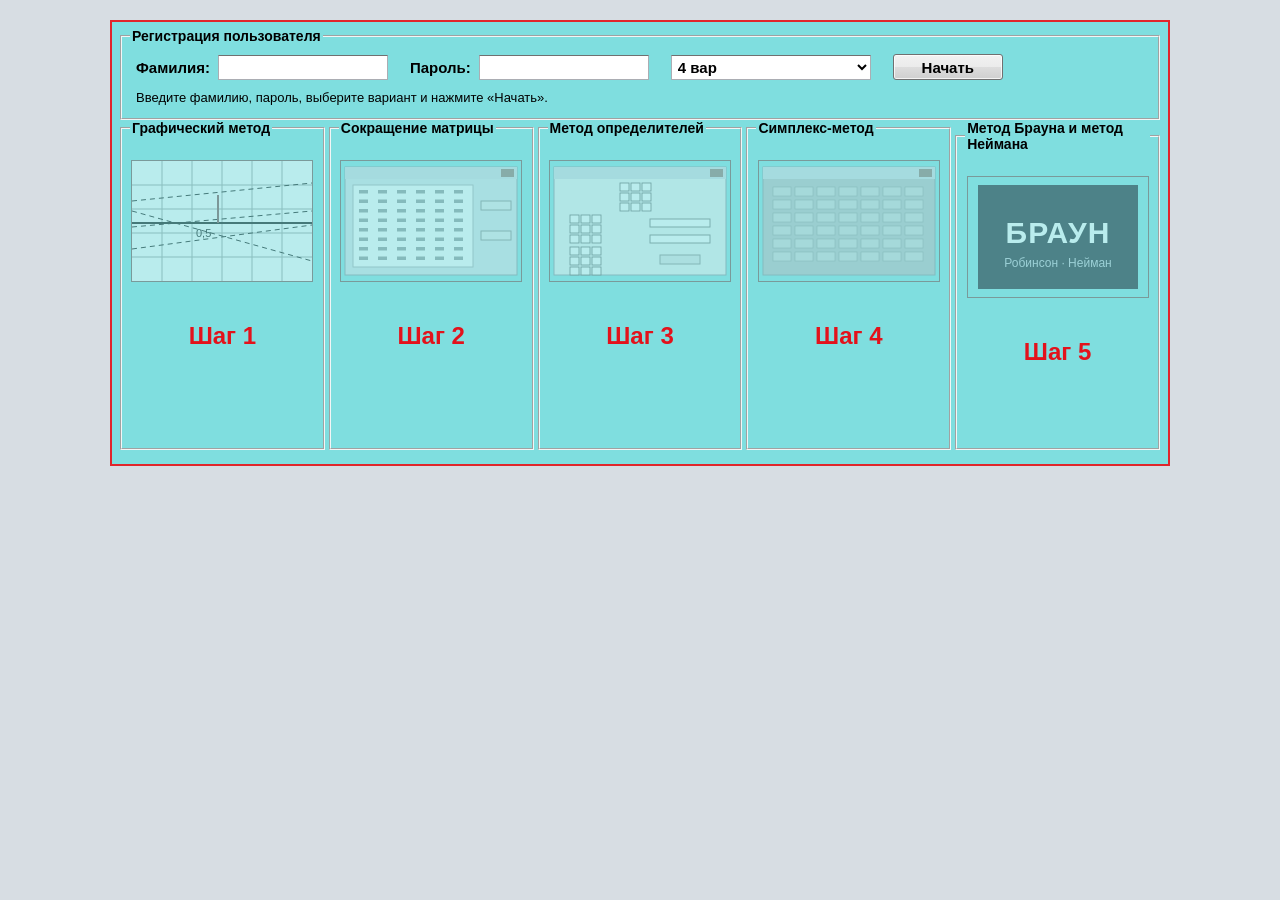
<file: index.html>
<!doctype html>
<html lang="ru">
<head>
  <meta charset="utf-8">
  <meta name="viewport" content="width=device-width, initial-scale=1">
  <title>Тренажёр по теории игр</title>
  <link rel="icon" href="data:,">
  <link rel="stylesheet" href="css/style.css">
</head>
<body>
  <main id="app"></main>
  <noscript>Для работы тренажёра нужен JavaScript.</noscript>

  <!-- Обычные скрипты, а не ES-модули: python -m http.server на Windows
       иногда отдаёт .js как text/plain, и модули тогда не загружаются. -->
  <script src="js/solvers.js"></script>
  <script src="js/variants.js"></script>
  <script src="js/ui.js"></script>
  <script src="js/step1.js"></script>
  <script src="js/step2.js"></script>
  <script src="js/step3.js"></script>
  <script src="js/step4.js"></script>
  <script src="js/step5.js"></script>
  <script src="js/main.js"></script>
</body>
</html>
</file>
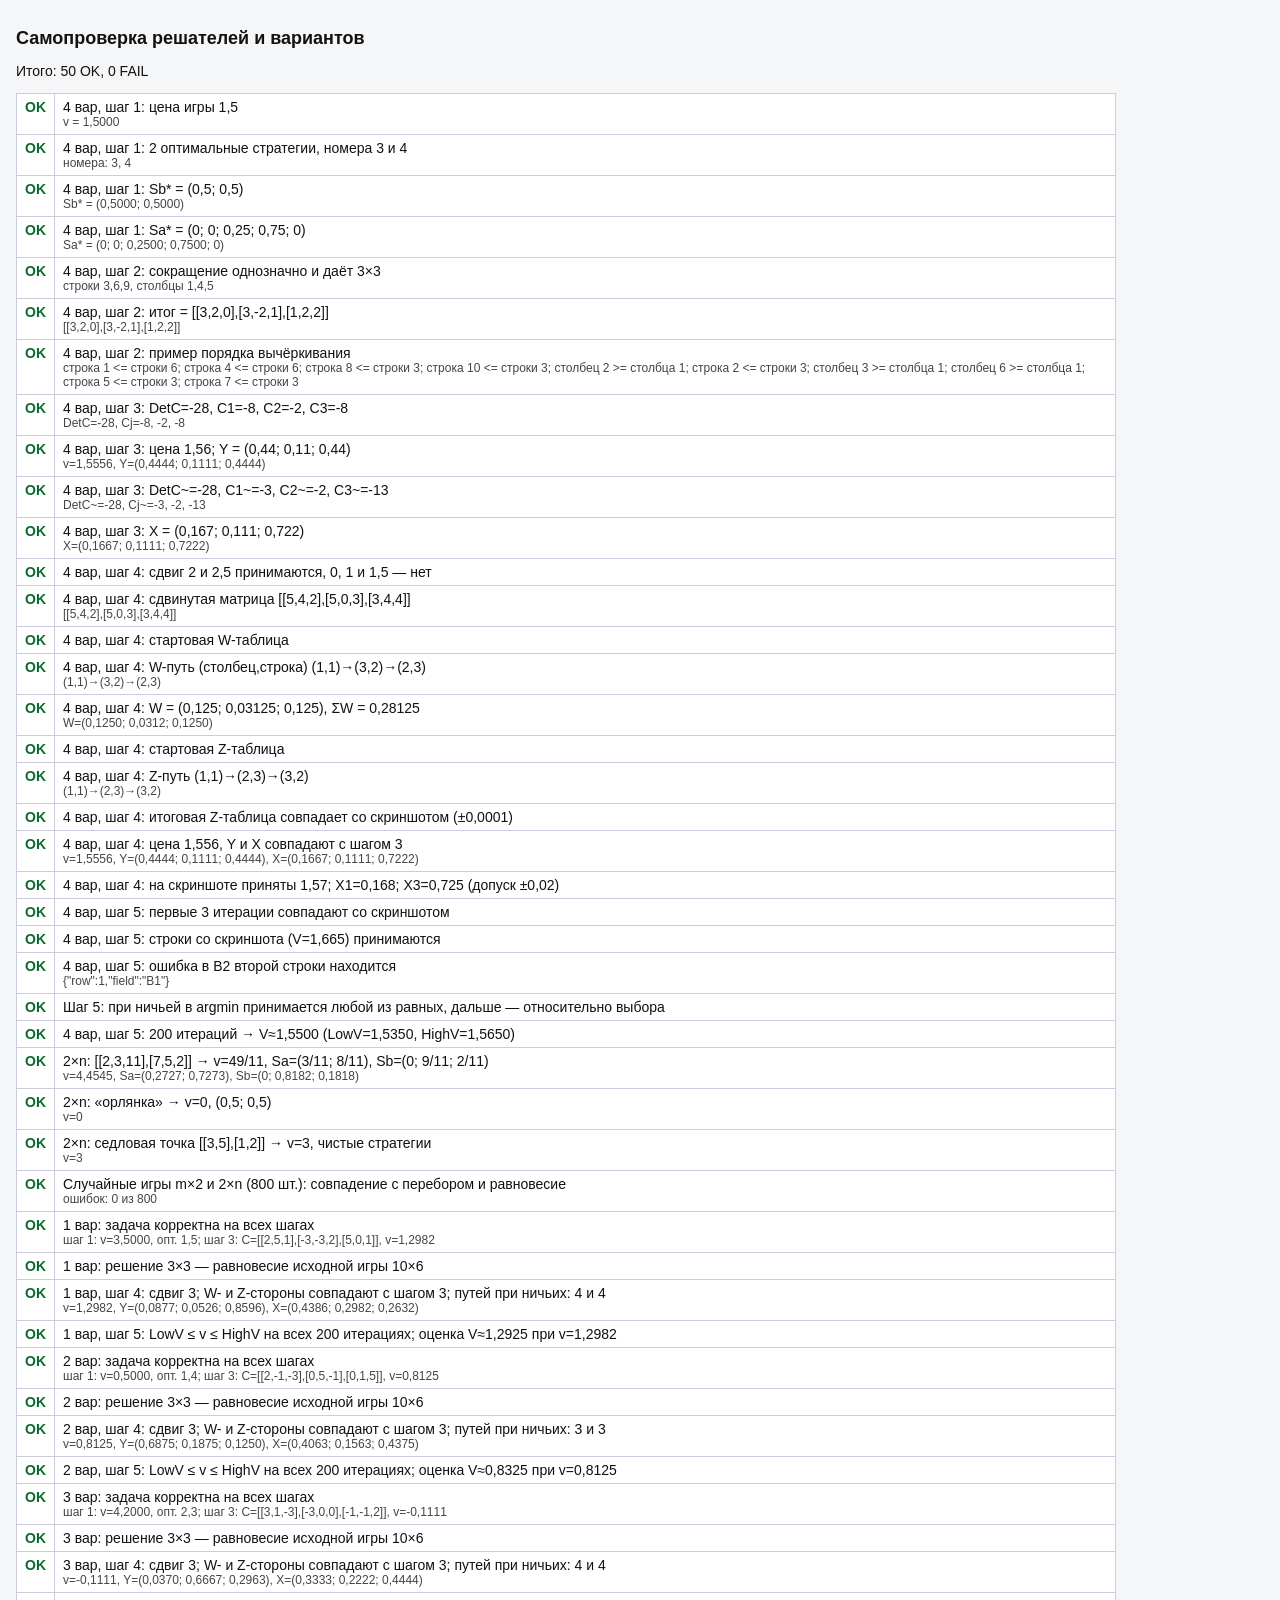
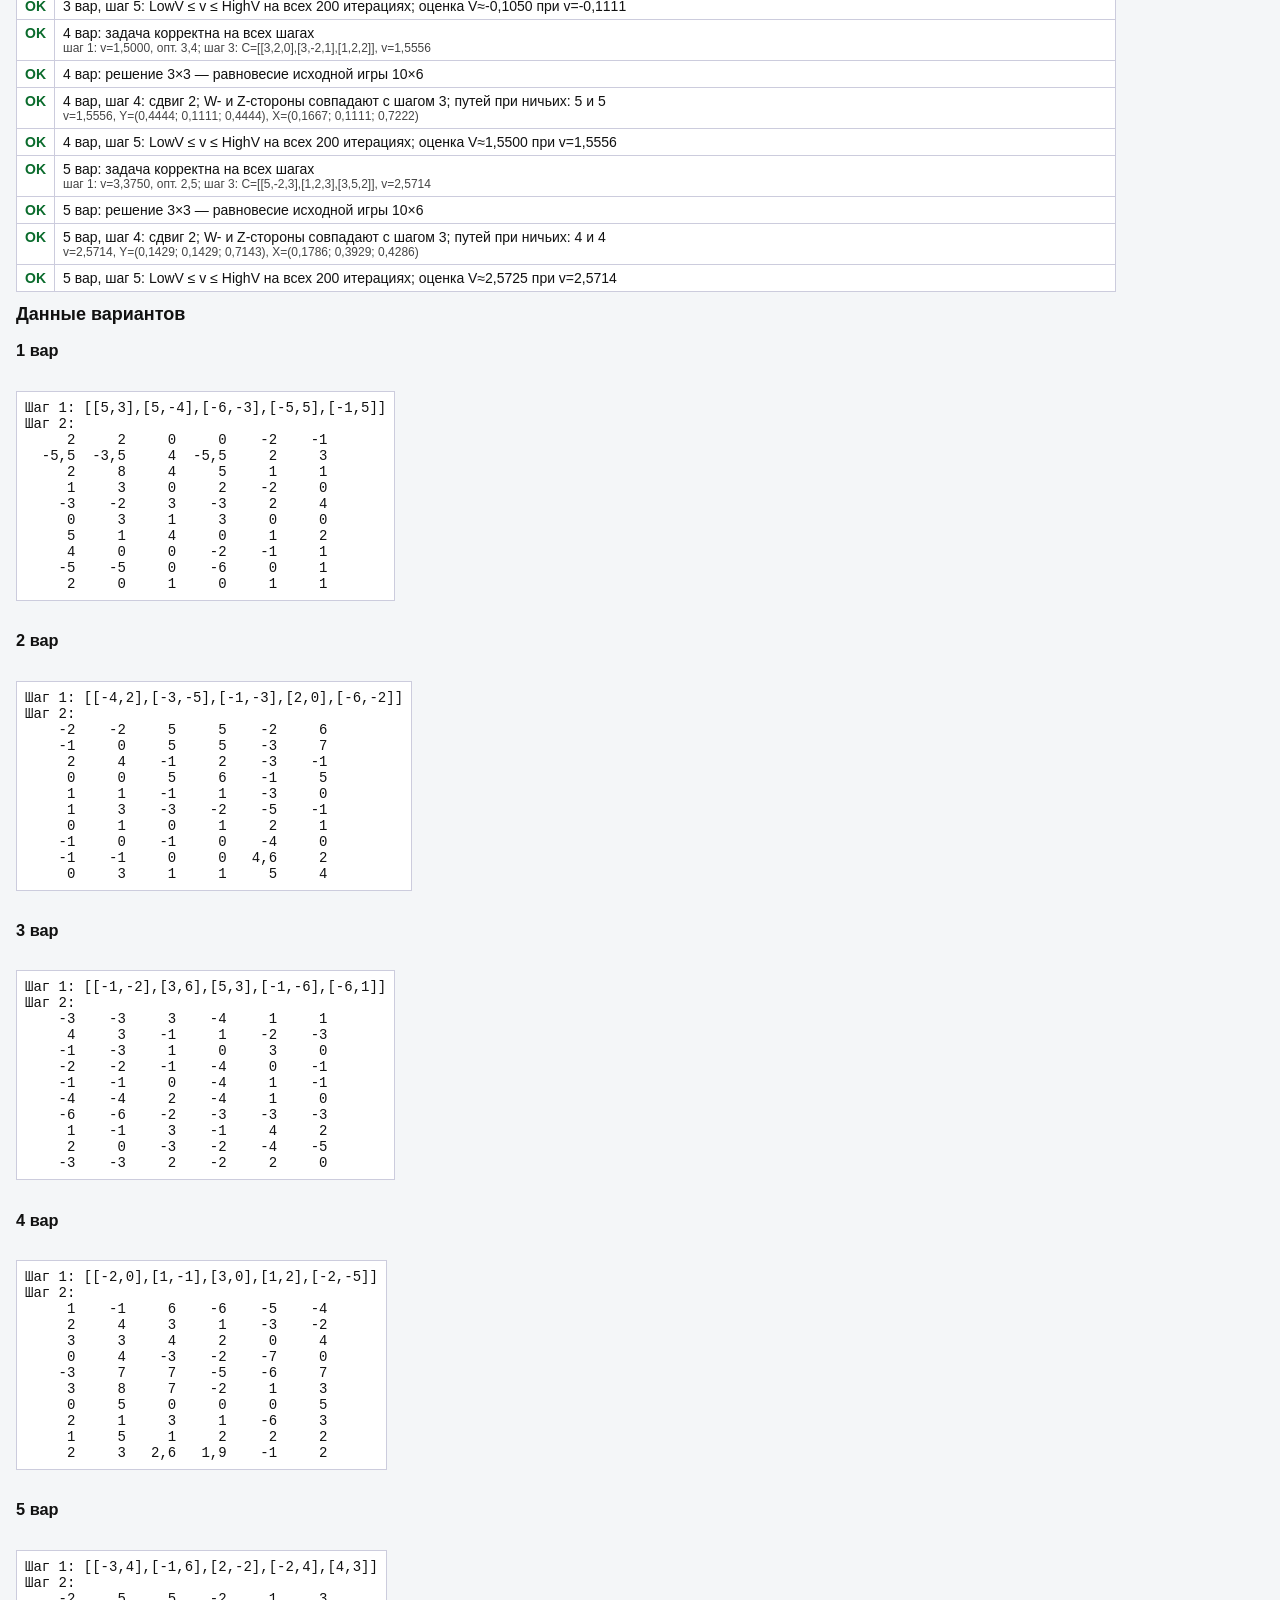
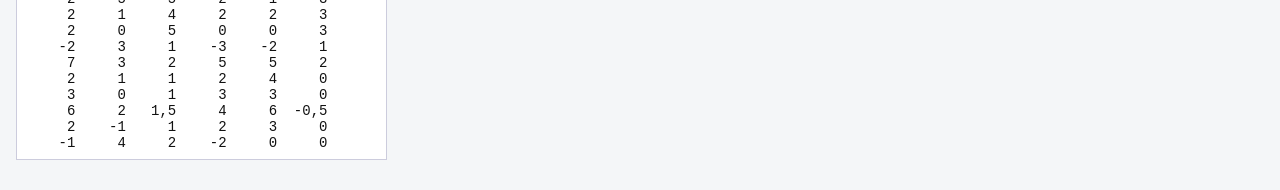
<file: test.html>
<!doctype html>
<html lang="ru">
<head>
  <meta charset="utf-8">
  <meta name="viewport" content="width=device-width, initial-scale=1">
  <title>Самопроверка решателей</title>
  <style>
    body { margin: 0; padding: 16px; background: #f4f6f8; color: #111; font: 14px Tahoma, "Segoe UI", sans-serif; }
    h1 { font-size: 18px; }
    table { border-collapse: collapse; background: #fff; max-width: 1100px; }
    td { border: 1px solid #ccd; padding: 5px 8px; vertical-align: top; }
    .ok { color: #0a6b2c; font-weight: bold; }
    .fail { color: #b00000; font-weight: bold; }
    .det { color: #444; font-size: 12px; }
    pre { background: #fff; border: 1px solid #ccd; padding: 8px; display: inline-block; }
  </style>
</head>
<body>
  <h1>Самопроверка решателей и вариантов</h1>
  <p id="sum"></p>
  <table id="out"></table>
  <h1>Данные вариантов</h1>
  <div id="vars"></div>
  <script src="js/solvers.js"></script>
  <script src="js/variants.js"></script>
  <script src="js/selftest.js"></script>
  <script>
    const res = GTSelfTest.run();
    const out = document.getElementById('out');
    for (const r of res) {
      const tr = out.insertRow();
      tr.insertCell().innerHTML = r.ok ? '<span class="ok">OK</span>' : '<span class="fail">FAIL</span>';
      const c = tr.insertCell();
      c.textContent = r.name;
      if (r.details) { const d = document.createElement('div'); d.className = 'det'; d.textContent = r.details; c.append(d); }
    }
    const failed = res.filter(r => !r.ok).length;
    document.getElementById('sum').textContent = `Итого: ${res.length - failed} OK, ${failed} FAIL`;
    const vars = document.getElementById('vars');
    for (const n of GTVariants.VARIANTS) {
      const v = GTVariants.getVariant(n);
      const h = document.createElement('h3');
      h.textContent = n + ' вар';
      const pre = document.createElement('pre');
      pre.textContent = 'Шаг 1: ' + JSON.stringify(v.step1) + '\nШаг 2:\n' +
        v.step2.map(r => r.map(t => String(t).replace('.', ',').padStart(6)).join('')).join('\n');
      vars.append(h, pre);
    }
  </script>
</body>
</html>
</file>
<file: css/style.css>
:root {
  --teal: #7FDEDF;
  --frame-red: #e0262b;
  --step-red: #e3121b;
  --page: #d7dde3;
  --text: #000;
  --ok: #0a6b2c;
  --err: #b00000;
}

* { box-sizing: border-box; }
html, body { margin: 0; }
body {
  background: var(--page);
  color: var(--text);
  font: 13px Tahoma, "Segoe UI", Verdana, sans-serif;
  min-height: 100vh;
}
#app { padding: 20px 16px 40px; overflow-x: auto; }

/* ---------- Элементы управления ---------- */

.btn {
  font: inherit;
  font-size: 13px;
  color: #000;
  min-height: 26px;
  padding: 3px 12px;
  border: 1px solid #707070;
  border-radius: 3px;
  background: linear-gradient(#f2f2f2 0%, #ebebeb 49%, #dddddd 50%, #cfcfcf 100%);
  box-shadow: inset 0 0 0 1px rgba(255, 255, 255, .75);
  cursor: pointer;
  white-space: nowrap;
}
.btn:hover { border-color: #3c7fb1; background: linear-gradient(#eaf6fd 0%, #d9f0fc 49%, #bee6fd 50%, #a7d9f5 100%); }
.btn:active { border-color: #2c628b; background: linear-gradient(#e5f4fc 0%, #c4e5f6 49%, #98d1ef 50%, #68b3db 100%); }
.btn:focus-visible { outline: 1px dotted #000; outline-offset: -4px; }
.btn:disabled { color: #9a9a9a; border-color: #adb2b5; background: #f4f4f4; box-shadow: none; cursor: default; }
.btn-bold { font-weight: bold; font-size: 15px; padding: 3px 14px; }

.inp {
  font: inherit;
  font-size: 14px;
  height: 25px;
  padding: 1px 4px;
  color: #000;
  background: #fff;
  border: 1px solid #abadb3;
  border-top-color: #707070;
  border-radius: 0;
}
.inp:focus { outline: none; border-color: #3d7bad; box-shadow: 0 0 0 1px #9cc6ea; }
.inp.wrong { background: #ffd0d0; border-color: #d33; }
select.inp { padding: 0 2px; cursor: pointer; }
select.inp:disabled { color: #000; background: #f2f2f2; cursor: default; }
.w30 { width: 30px; }
.w36 { width: 36px; }
.w52 { width: 52px; }
.w60 { width: 64px; }

.linkbtn { font: inherit; color: #0b3d91; background: none; border: none; padding: 0; text-decoration: underline; cursor: pointer; }

.msg { min-height: 20px; font-size: 14px; }
.msg.ok { color: var(--ok); font-weight: bold; }
.msg.err { color: var(--err); }

/* ---------- Окна в стиле Windows 7 ---------- */

.win {
  width: fit-content;
  margin: 0 auto;
  padding: 0 6px 6px;
  border: 2px solid var(--frame-red);
  border-radius: 6px 6px 0 0;
  background: linear-gradient(180deg, #dce8f6 0%, #c5d8ef 30%, #b8cde9 100%);
  box-shadow: 0 6px 24px rgba(0, 0, 0, .28);
}
.win-title { height: 30px; display: flex; align-items: center; gap: 6px; padding-left: 2px; user-select: none; }
.win-icon { flex: none; }
.win-title-text { font-size: 14px; color: #000; text-shadow: 0 0 8px #fff, 0 0 3px #fff; white-space: nowrap; overflow: hidden; text-overflow: ellipsis; }
.win-ctrls { margin-left: auto; align-self: flex-start; display: flex; }
.wc {
  display: flex; align-items: center; justify-content: center;
  width: 27px; height: 19px; padding: 0;
  border: 1px solid #6d7f99; border-top: none; border-left-width: 0;
  background: linear-gradient(#f2f6fb 0%, #d8e3f0 45%, #bccbe0 50%, #cfdbea 100%);
}
.wc:first-child { border-left-width: 1px; border-bottom-left-radius: 4px; }
.wc-close {
  width: 46px; cursor: pointer;
  border-color: #6b2b23;
  border-bottom-right-radius: 4px;
  background: linear-gradient(#e8a493 0%, #d9806b 45%, #c4462f 50%, #d06c52 100%);
}
.wc-close:hover { background: linear-gradient(#f4b7a6 0%, #e88d76 45%, #d8462c 50%, #e9775a 100%); }
.wc-close:focus-visible { outline: 1px dotted #fff; outline-offset: -3px; }
.win-body { background: var(--teal); border: 1px solid #6f87a5; padding: 14px 16px; }
.win-status { font-size: 12px; padding: 4px 2px 0; color: #1d2d44; }

/* ---------- Диалоги ---------- */

.overlay { position: fixed; inset: 0; z-index: 100; display: flex; align-items: center; justify-content: center; background: rgba(20, 30, 45, .2); }
.dlg { width: 400px; max-width: calc(100vw - 32px); }
.dlg .win-body { background: #fff; padding: 18px 16px 0; }
.dlg-msg { display: flex; gap: 14px; align-items: flex-start; padding-bottom: 18px; }
.dlg-icon { flex: none; }
.dlg-text { white-space: pre-line; font-size: 14px; line-height: 1.4; padding-top: 6px; flex: 1; }
.dlg-input { display: block; width: 100%; margin-top: 10px; }
.dlg-foot { display: flex; justify-content: flex-end; gap: 8px; margin: 0 -16px; padding: 10px 12px; background: #f0f0f0; border-top: 1px solid #dfdfdf; }
.dlg-btn { min-width: 80px; }

/* ---------- Калькулятор ---------- */

.calc { position: fixed; z-index: 90; top: 90px; right: 30px; width: 252px; margin: 0; }
.calc .win-body { background: #e4ecf6; padding: 10px; }
.calc-flash { box-shadow: 0 0 0 3px #f5c400, 0 6px 24px rgba(0, 0, 0, .28); }
.calc-display { width: 100%; height: 34px; font-size: 18px; text-align: right; margin-bottom: 8px; }
.calc-pad { display: grid; grid-template-columns: repeat(4, 1fr); gap: 5px; }
.calc-key { padding: 0; height: 32px; font-size: 15px; }
.calc-eq { font-weight: bold; }
.calc-hint { margin-top: 8px; font-size: 11px; color: #333; }

/* ---------- Главный экран ---------- */

.main-panel { width: 1060px; margin: 0 auto; padding: 6px 8px 14px; background: var(--teal); border: 2px solid var(--frame-red); }
fieldset.frame { margin: 0; border: 2px groove #f3f6f6; padding: 6px 8px 10px; min-width: 0; }
fieldset.frame > legend { font-weight: bold; font-size: 14px; padding: 0 2px; }
.reg { margin-bottom: 14px; }
.reg-row { display: flex; align-items: center; gap: 22px; padding: 4px 6px 0; }
.reg-label { display: flex; align-items: center; gap: 8px; font-weight: bold; font-size: 15px; }
.inp-reg { width: 170px; font-size: 15px; }
.sel-var { width: 200px; font-size: 15px; font-weight: bold; }
.btn-start { min-width: 110px; }
.reg-info { padding: 10px 6px 2px; font-size: 13px; min-height: 28px; }
.warn { color: var(--err); }

.tiles { display: grid; grid-template-columns: repeat(5, 1fr); gap: 4px; }
.tile { text-align: center; min-height: 330px; }
.tile > legend { text-align: left; }
.tile-thumb { display: block; margin: 18px auto 0; padding: 0; border: 1px solid #7a9a9a; background: none; line-height: 0; cursor: pointer; }
.tile-thumb svg { display: block; }
.tile-thumb:hover:not(:disabled) { border-color: #0b3d91; box-shadow: 0 0 0 2px #fff; }
.tile-thumb:focus-visible { outline: 2px solid #0b3d91; outline-offset: 2px; }
.tile-thumb:disabled { cursor: not-allowed; }
.tile-thumb:disabled svg { opacity: .45; filter: grayscale(.7); }
.tile-done .tile-thumb:disabled svg { opacity: .8; filter: none; }
.tile-step { margin-top: 40px; color: var(--step-red); font: bold 24px Arial, sans-serif; }
.tile-wip .tile-step { opacity: .6; }
.tile-status { margin-top: 12px; min-height: 40px; font-size: 14px; }
.st-done { color: var(--ok); font-weight: bold; }
.st-open { color: #0b3d91; font-weight: bold; }
.st-wip { color: #4a5a5a; font-style: italic; }
.summary { margin-top: 12px; padding: 8px 10px; font-size: 15px; font-weight: bold; background: rgba(255, 255, 255, .45); border: 1px solid #5fb8b9; }

/* ---------- Шаг 1 ---------- */

.s1-layout { display: flex; gap: 24px; align-items: flex-start; }
.s1-left { width: 470px; min-height: 600px; display: flex; flex-direction: column; gap: 12px; }
.s1-strats { display: flex; justify-content: flex-end; gap: 14px; margin-right: 20px; }
.s1-strats-label { padding-top: 8px; font-size: 15px; }
.s1-row { display: flex; align-items: center; gap: 4px; margin-bottom: 8px; }
.s1-rownum { width: 16px; align-self: flex-start; text-align: right; font-size: 13px; }
.s1-rownum.drawn { color: var(--ok); font-weight: bold; }
.s1-field { display: flex; align-items: center; justify-content: flex-end; gap: 6px; margin-right: 20px; font-size: 15px; }
.s1-field-top { align-items: flex-start; }
.s1-field-top > label { padding-top: 14px; }
.s1-nums { display: flex; flex-direction: column; gap: 8px; min-width: 36px; min-height: 25px; }
.s1-spacer { flex: 1; min-height: 16px; }
.s1-price, .s1-sb, .s1-sa { justify-content: flex-start; }
.s1-price { margin-left: 100px; }
.s1-sb { margin-left: 70px; }
.s1-sb .btn { margin-left: 20px; }
.s1-sa { margin-left: 4px; }
.s1-big { font-size: 20px; }
.s1-actions { display: flex; gap: 10px; margin-left: 4px; margin-top: 4px; }
.s1-right { width: 572px; }
.s1-graph { display: block; width: 572px; height: 600px; user-select: none; -webkit-user-select: none; touch-action: none; }
.s1-strip { cursor: ns-resize; }
.s1-hint { margin-top: 6px; font-size: 12px; }

/* ---------- Шаг 2 ---------- */

.s2-layout { display: flex; gap: 44px; align-items: flex-start; }
.s2-table { border-collapse: collapse; }
.s2-table th { padding: 0; font-weight: normal; }
.s2-colpick { height: 36px; }
.s2-rowpick { width: 38px; }
.s2-radio { width: 15px; height: 15px; margin: 0; cursor: pointer; vertical-align: middle; }
.s2-table td { width: 126px; height: 39px; padding: 0 6px; background: #fff; border: 1px solid #bdbdbd; font-size: 15px; }
.s2-table td.picked { background: #cfe6ff; }
.s2-left .msg { margin-top: 10px; }
.s2-right { display: flex; flex-direction: column; align-items: flex-end; gap: 100px; padding-top: 70px; }

/* ---------- Шаг 3 ---------- */

.win-step3 .win-body { width: 1000px; }
.s3-top { display: flex; justify-content: center; margin-bottom: 18px; }
.s3-matrix { display: grid; gap: 2px; }
.s3-cell { width: 50px; height: 26px; }
.s3-halves { display: grid; grid-template-columns: 1fr 2px 1fr; gap: 22px; }
.s3-divider { background: #000; }
.s3-h-title { font-weight: bold; font-size: 14px; margin-bottom: 10px; }
.s3-grid { display: flex; justify-content: space-between; gap: 12px; }
.s3-work { display: flex; flex-direction: column; gap: 6px; }
.s3-repl { font-size: 14px; display: flex; align-items: center; gap: 4px; }
.s3-radios { display: grid; grid-template-columns: repeat(3, 52px); justify-items: center; }
.s3-radio { width: 15px; height: 15px; margin: 0; cursor: pointer; }
.s3-radio:disabled { cursor: default; }
.s3-work-row { display: flex; gap: 12px; align-items: flex-start; }
.s3-calc { display: flex; flex-direction: column; gap: 10px; align-items: flex-start; }
.s3-detout { font-size: 15px; min-height: 20px; min-width: 70px; }
.s3-dets { display: flex; flex-direction: column; gap: 8px; align-items: flex-end; }
.s3-select { width: 180px; font-size: 15px; margin-bottom: 8px; }
.s3-field { display: flex; align-items: center; justify-content: flex-end; gap: 6px; font-size: 14px; }
.s3-calcbtn { margin-top: 6px; }
.s3-answers { display: flex; flex-direction: column; align-items: flex-end; gap: 6px; margin-top: 18px; }
.s3-checkrow { display: flex; justify-content: flex-end; margin-top: 12px; }
.s3-check { min-width: 170px; }
.s3-bottom { display: flex; justify-content: space-between; align-items: center; gap: 20px; margin-top: 18px; }
.s3-msg { flex: 1; }

/* ---------- Шаг 4 ---------- */

.win-step4 .win-body { width: 1080px; }
.s4-top { display: grid; grid-template-columns: 1fr auto 1fr; gap: 16px; align-items: start; margin-bottom: 10px; }
.s4-ttl { display: flex; align-items: center; justify-content: space-between; gap: 10px; font-size: 14px; padding-top: 14px; }
.s4-select { width: 180px; font-size: 14px; }
.s4-center { display: flex; flex-direction: column; align-items: center; gap: 8px; }
.s4-matrix { display: grid; grid-template-columns: repeat(3, auto); gap: 2px; }
.s4-mcell { width: 46px; height: 24px; }
.s4-shift { display: flex; gap: 6px; align-items: center; }
.s4-halves, .s4-answers { display: grid; grid-template-columns: 1fr 2px 1fr; gap: 18px; }
.s4-divider { background: #000; }
.s4-half { display: flex; flex-direction: column; gap: 14px; }
.s4-group { display: flex; flex-direction: column; gap: 5px; }
.s4-eq { display: flex; align-items: center; gap: 3px; font-size: 14px; white-space: nowrap; }
.s4-eq .inp { height: 23px; }
.s4-transfer { display: flex; justify-content: center; margin-top: auto; }
.s4-tablezone { display: grid; grid-template-columns: 200px auto 1fr; gap: 14px; margin-top: 16px; align-items: start; }
.s4-tleft, .s4-tright { display: flex; flex-direction: column; gap: 8px; align-items: flex-start; }
.s4-tleft b { font-size: 14px; }
.s4-calc { margin-top: 30px; }
.s4-tmsg { font-size: 13px; }
.s4-tcenter { display: flex; flex-direction: column; align-items: center; gap: 8px; }
.s4-table { border-collapse: collapse; }
.s4-table th { font-weight: normal; font-size: 14px; padding: 0 2px 2px; }
.s4-rowlabel { text-align: right; padding-right: 4px !important; }
.s4-table td { padding: 1px; }
.s4-tcell { width: 62px; height: 23px; font-size: 13px; padding: 1px 3px; }
.s4-tcell.pivot { background: #fff2a8; border-color: #c9a400; }
.s4-pivot { display: flex; flex-direction: column; gap: 6px; align-items: flex-start; }
.s4-pivot.frame { padding: 6px 10px 10px; }
.s4-pf { display: flex; align-items: center; gap: 6px; }
.s4-pf label { width: 56px; text-align: right; font-size: 14px; }
.s4-answers { margin-top: 16px; }
.s4-ans { display: flex; flex-direction: column; align-items: center; gap: 8px; }
.s4-check { min-width: 150px; }
.s4-ansgrid { display: grid; grid-template-columns: auto auto auto auto; gap: 5px 6px; align-items: center; }
.s4-ansgrid label { text-align: right; font-size: 14px; }
.s4-bottom { display: grid; grid-template-columns: 1fr auto auto; gap: 20px; align-items: center; margin-top: 14px; }
.s4-partmsg { white-space: pre-line; }
.s4-price { display: flex; align-items: center; gap: 6px; font-size: 14px; }
.s4-finalmsg { min-width: 200px; }

/* ---------- Шаг 5 ---------- */

.win-step5 .win-body { width: 1060px; padding: 0; }
.s5-layout { display: grid; grid-template-columns: 1fr 250px; }
.s5-tablewrap { height: 420px; overflow: auto; background: #fff; border-right: 1px solid #9aa; }
.s5-table { border-collapse: collapse; width: 100%; }
.s5-table th { position: sticky; top: 0; z-index: 1; background: #f4f4f4; border: 1px solid #b8b8b8; padding: 4px 4px; font-weight: normal; text-align: left; font-size: 14px; }
.s5-table td { border: 1px solid #d3d3c0; background: #fffde8; padding: 0; height: 32px; font-size: 14px; }
.s5-table td:not(:has(input)) { padding: 0 5px; }
.s5-k { padding: 0 5px; }
.s5-cell { width: 100%; min-width: 52px; height: 30px; border: none; background: transparent; font-size: 14px; }
.s5-cell:focus { background: #fff; box-shadow: inset 0 0 0 1px #3d7bad; }
.s5-cell.wrong { background: #ffd0d0; border: none; box-shadow: inset 0 0 0 2px #d33; }
.s5-auto-row td { background: #f6f6ee; color: #333; }
.s5-side { background: #f0f0f0; padding: 14px; display: flex; flex-direction: column; gap: 10px; align-items: flex-start; font-size: 14px; }
.s5-matrix { display: grid; gap: 0; border: 1px solid #888; }
.s5-mcell { width: 58px; height: 46px; border: 1px solid #c8c8c8; background: #fff; font: inherit; font-size: 14px; text-align: left; vertical-align: top; padding: 4px 6px; cursor: pointer; }
.s5-mcell:hover { background: #e3f1fd; }
.s5-mcell.sel { background: #3399e6; color: #fff; }
.s5-mcell:focus-visible { outline: 2px solid #0b3d91; outline-offset: -2px; }
.s5-note { font-size: 13px; line-height: 1.35; }
.s5-hint { color: #444; }
.s5-bar { display: flex; justify-content: center; gap: 120px; padding: 12px; border-top: 1px solid #6f87a5; }
.s5-auto { min-width: 340px; }
.s5-msg, .s5-result { padding: 0 16px; }
.s5-msg { padding-bottom: 6px; }
.s5-result { padding-bottom: 12px; display: flex; flex-direction: column; gap: 4px; font-size: 14px; }
.s5-result:empty { display: none; }
.s5-exact { color: #333; }
</file>
